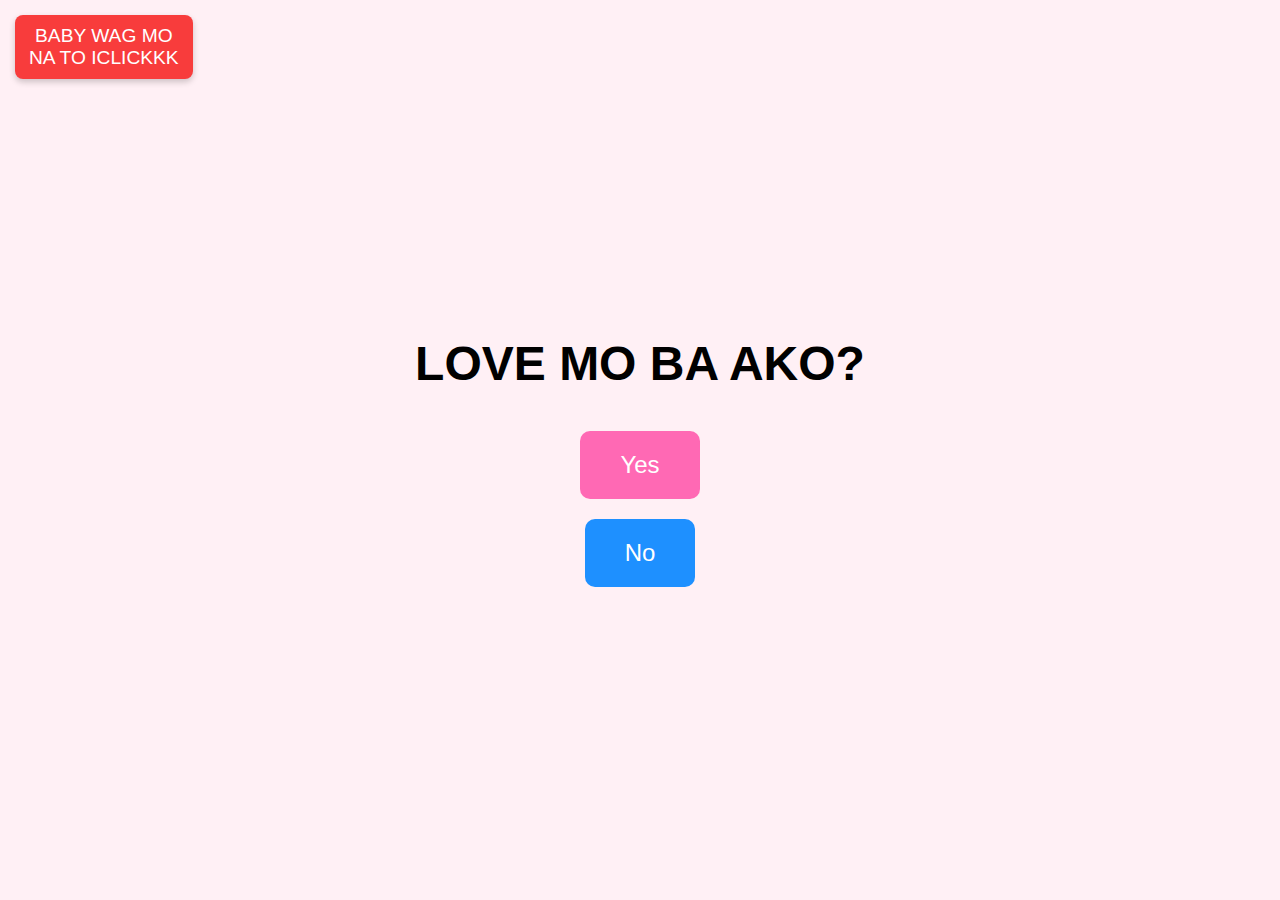
<file: index.html>
<!DOCTYPE html>
<html lang="en">
<head>
<meta charset="UTF-8">
<meta name="viewport" content="width=device-width, initial-scale=1.0">
<title>Do You Love Me?</title>
<style>
    body {
        display: flex;
        flex-direction: column;
        align-items: center;
        justify-content: center;
        height: 100vh;
        background: #fff0f5;
        font-family: Arial, sans-serif;
        text-align: center;
        margin: 0;
        padding: 10px;
        box-sizing: border-box;
    }

    h1 {
        margin-bottom: 30px;
        font-size: clamp(1.5rem, 5vw, 3rem);
    }

    button {
        padding: clamp(10px, 2vw, 20px) clamp(20px, 4vw, 40px);
        font-size: clamp(16px, 4vw, 24px);
        margin: 10px;
        border: none;
        border-radius: 10px;
        cursor: pointer;
        transition: all 0.1s ease;
        min-width: 100px;
    }

    #yesBtn {
        background-color: #ff69b4;
        color: white;
    }

    #noBtn {
        background-color: #1e90ff;
        color: white;
    }

    #emoji {
        font-size: clamp(30px, 10vw, 80px);
        margin-top: 20px;
        display: none;
        line-height: 1.2;
    }

    

    @media (max-width: 400px) {
        button {
            padding: 10px 15px;
            font-size: 16px;
        }
       
    }
    #return {
        position: absolute;
        top: 15px;
        left: 15px;
        font-size: 1.2rem;
        color: #fff;
        background-color: #f83c3c;
        padding: 10px 14px;
        border-radius: 8px;
        
        text-decoration: none;
        transition: all 0.2s ease;
        box-shadow: 0 3px 6px rgba(0,0,0,0.2);
    }

    #return:hover {
        background-color: #d12e3f;
        transform: scale(1.1);
    }
    

</style>
</head>
<body>

<h1>LOVE MO BA AKO?</h1>
<button id="yesBtn">Yes</button>
<button id="noBtn">No</button>
<div id="emoji">HUHHHH DI MO AKO LOVE?</div>
<a href="index_four.html" id="return">BABY WAG MO <br> NA TO ICLICKKK</a>


<script>
const yesBtn = document.getElementById("yesBtn");
const noBtn = document.getElementById("noBtn");
const emoji = document.getElementById("emoji");

yesBtn.addEventListener("click", () => {
    let yesScale = 1;
    let noScale = 1;

    const interval = setInterval(() => {
        yesScale -= 0.05; // shrink yes
        noScale += 0.05;  // grow no

        yesBtn.style.transform = `scale(${yesScale})`;
        noBtn.style.transform = `scale(${noScale})`;

        if (yesScale <= 0) {
            yesBtn.style.display = "none"; // hide yes button
            clearInterval(interval);
        }
    }, 50);
});

noBtn.addEventListener("click", () => {
    // hide buttons
    yesBtn.style.display = "none";
    noBtn.style.display = "none";
    // show sad emoji/text
    emoji.style.display = "block";
});
</script>

</body>
</html>
</file>
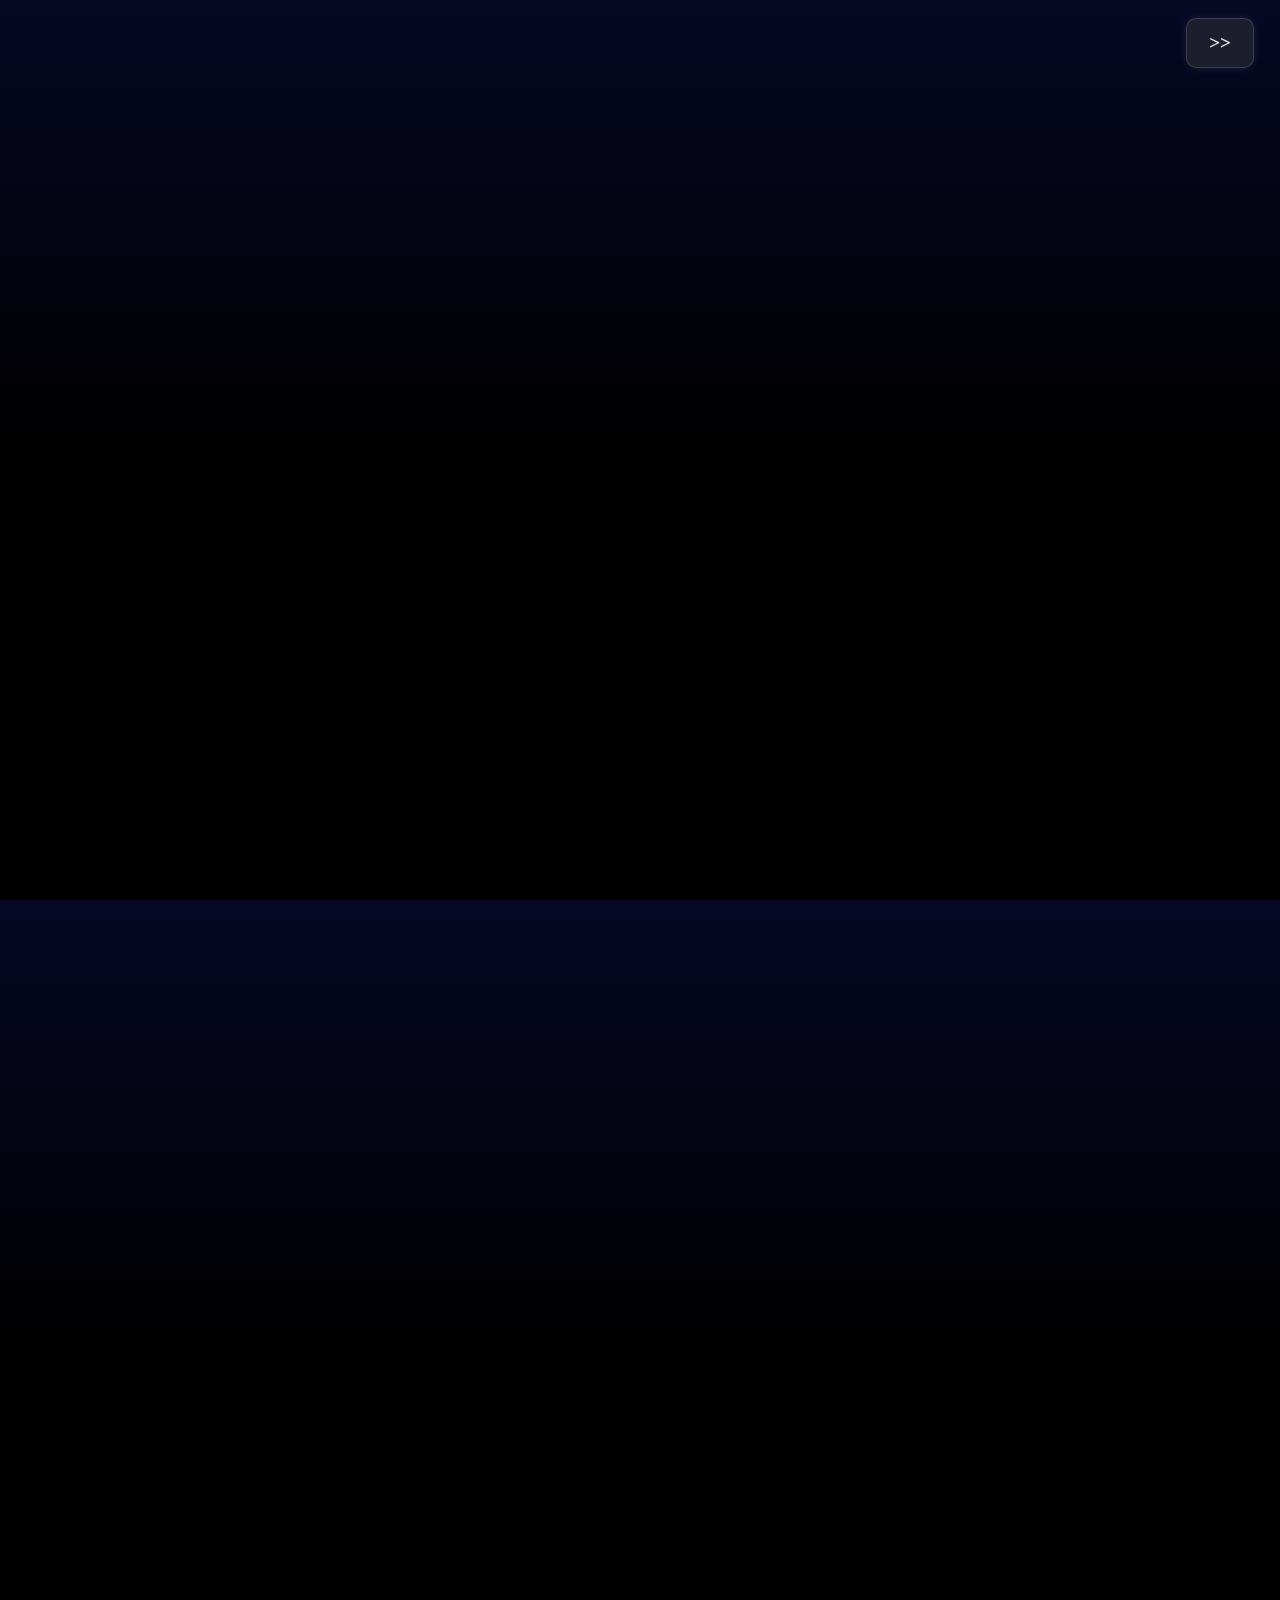
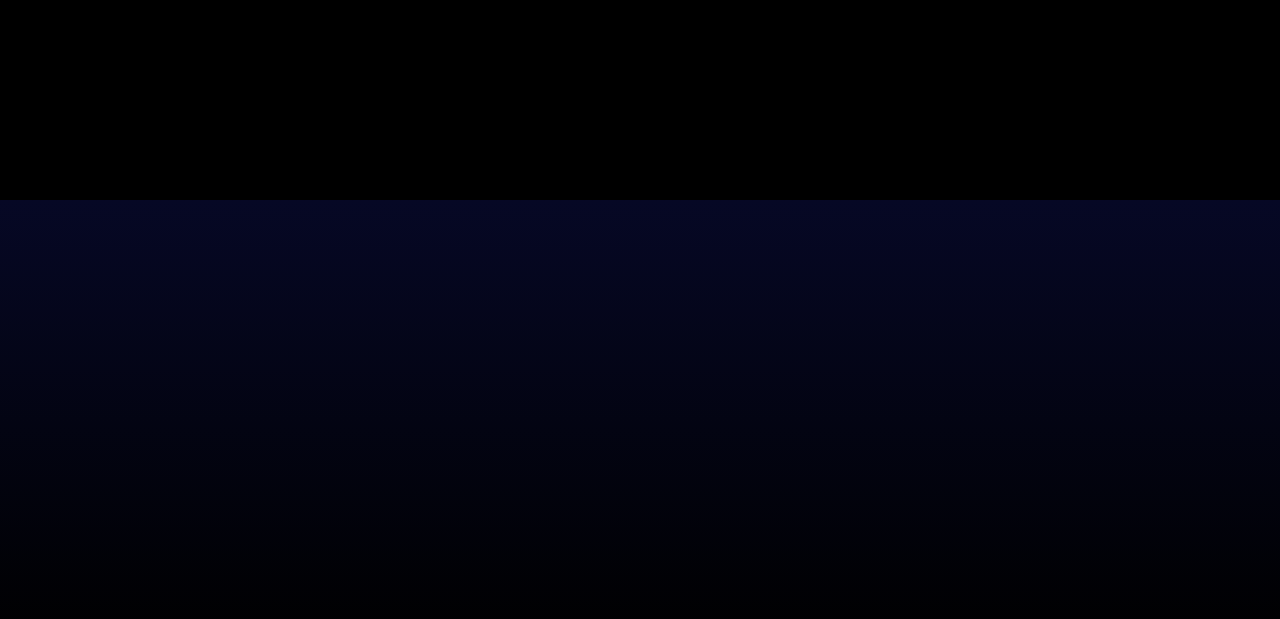
<file: index_four.html>
<!DOCTYPE html>
<html lang="en">
<head>
    <link rel="stylesheet" href="style.css">
    <meta charset="UTF-8">
    <meta name="viewport" content="width=device-width, initial-scale=1.0">
    <title>RONI MY BABY</title>
</head>
<body>
    <div class="container">
  <h1 class="intro-text">Hey, love</h1>
  </div>

   <a href="index_two.html" id="cornerBtn" >>>  </a>

        <div class="ground">
        <div class="flower-container"></div>
        <div class="flower-container"></div>
        <div class="flower-container"></div>
        <div class="flower-container"></div>
        <div class="flower-container"></div>
        <div class="flower-container"></div>
        <div class="flower-container"></div>
        <div class="flower-container"></div>
        <div class="flower-container"></div>
        <div class="flower-container"></div>
    </div>
    
    
    <script src="app.js"></script>
</body>
</html>
</file>
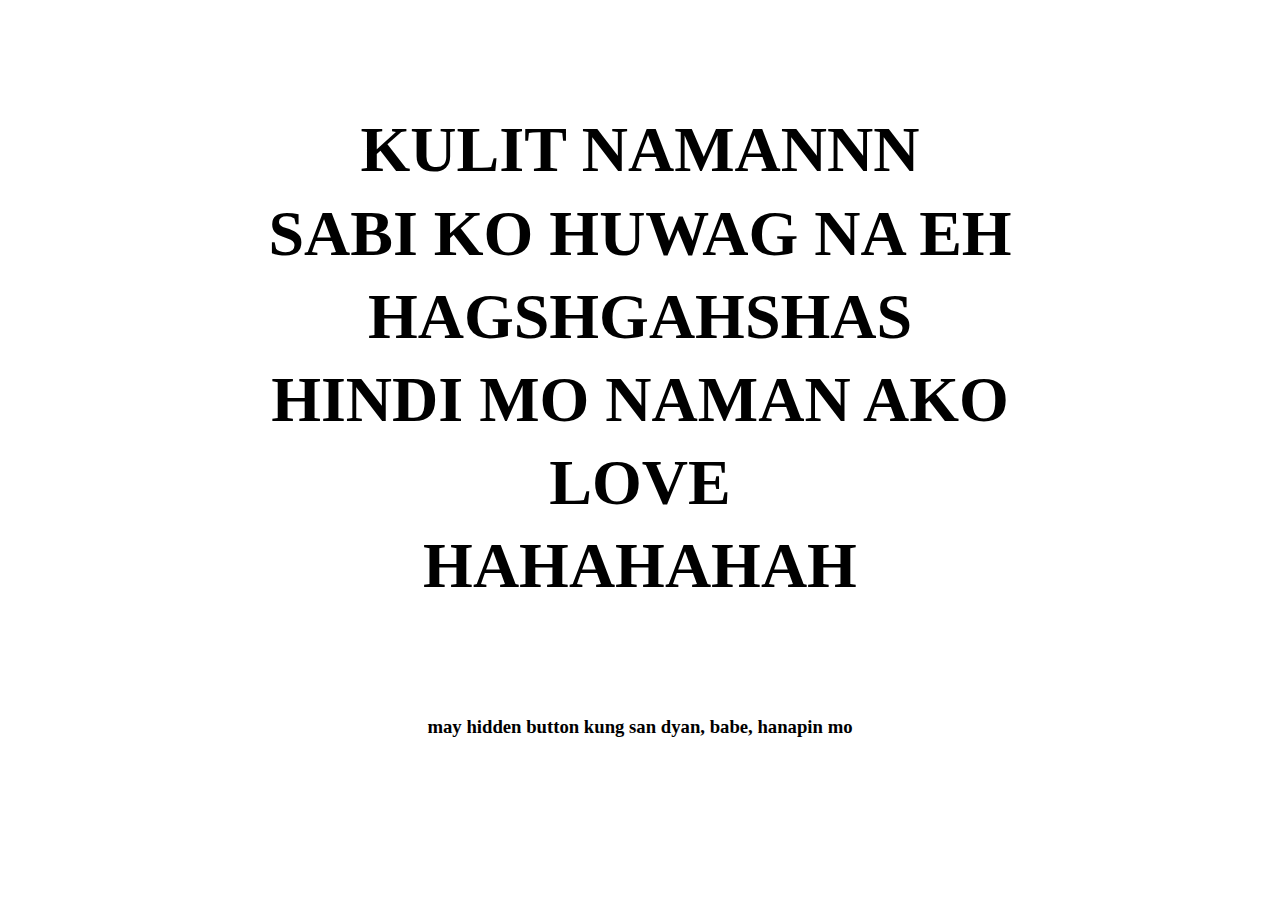
<file: index_three.html>
<!DOCTYPE html>
<html lang="en">
<head>
    <meta charset="UTF-8">
    <meta name="viewport" content="width=device-width, initial-scale=1.0">
    <title>RONI MY BABY</title>
</head>
<body>

   

   <h1 style="
    display: flex;
    flex-direction: column;
    align-items: center;
    justify-content: center;
    text-align: center;
    width: 100%;
    height: 70vh;
    font-size: clamp(1.5rem, 5vw, 4rem);
    line-height: 1.3;
  
">
    KULIT NAMANNN<br>
    SABI KO HUWAG NA EH HAGSHGAHSHAS<br>
    HINDI MO NAMAN AKO  <a style="text-decoration: none; color: black;" href="index_four.html">LOVE</a> HAHAHAHAH<br>
</h1>

<h3 style="display: flex;
    flex-direction: column;
    align-items: center;
    justify-content: center;
    text-align: center;">may hidden button kung san dyan, babe, hanapin mo</h3>



</body>
</html>
</file>
<file: style.css>
* {
    box-sizing: border-box;
}

body {
    background-image: linear-gradient(to bottom, #060825 0%, #000 50%);
    margin: 0;
    padding: 0;
    height: 100vh;
    align-content: center;
    justify-items: center;
    overflow: hidden;
}

.ground {
    width: 100vmin;
    aspect-ratio: 1.5;
    overflow: visible;
    position: relative;
    transform-origin: center center;
    transform: scale(2);
    animation: shrink 3s ease-in forwards 4s;
}

.flower-container {
    position: absolute;
    top: 50%;
    left: 50%;
    transform: translate(-50%, -50%);
    &:first-child {
        top: 50%;
        left: 50%;
    }

    &:nth-child(2) {
        top: 45%;
        left: 30%;
        width: 8%;
    }
    &:nth-child(3) {
        top: 45%;
        left: 70%;
        width: 8%;
    }
    &:nth-child(4) {
        top: 85%;
        left: 95%;
        width: 20%;
    }
    &:nth-child(5) {
        top: 130%;
        left: 30%;
        width: 30%;
    }
    &:nth-child(6) {
        top: 60%;
        left: 10%;
        width: 12%;
    }
    &:nth-child(7) {
        top: 20%;
        left: 15%;
        width: 6%;
    }

    &:nth-child(8) {
        top: 15%;
        left: 35%;
        width: 5%;
    }

    &:nth-child(9) {
        top: 26%;
        left: 85%;
        width: 7%;
    }

    &:nth-child(10) {
        top: 22%;
        left: 60%;
        width: 6.5%;
    }
}

.flower-container {
    width: 10%;
    aspect-ratio: 16;
    container-type: inline-size;
    filter: drop-shadow(0 0 25cqi #ffd85faa);
    justify-items: center;
    align-content: center;
    transform-origin: bottom center;
}

.flower-top {
    width: 50cqi;
    aspect-ratio: 1.5;
    position: relative;
    z-index: 1;
    position: absolute;
    bottom: 100%;
    left: 50%;
    transform: translate(-50%, 50%);
}

.flower-circle {
    width: 30cqi;
    aspect-ratio: 1.5;
    border-radius: 50%;
    background-color: #ffe4a0;
    box-shadow: inset 0px -3cqi 3cqi #aa7a0266;
    position: absolute;
    scale: 0;
    left: 50%;
    top: 50%;
    transform: translate(-50%, -50%);
    border-radius: 100% 100% 100% 100%/90% 90% 90% 90%;
    filter: drop-shadow(0 0 15cqi #ffd85f);
    transform-origin: top left;
}

.flower-petal {
    width: 80%;
    aspect-ratio: 1;
    background-color: #ffe4a0;
    background-image: linear-gradient(135deg, #ff6236 20%, #ffd85f 80%);
    position: absolute;
    opacity: 0;
}

.flower-petal__1 {
    bottom: 42%;
    right: 65%;
    border-radius: 0px 100% 5% 100%/0px 100% 5% 100%;
    transform: rotate(-10deg) scale(0.82);
}

.flower-petal__2 {
    bottom: 42%;
    left: 65%;
    border-radius: 0px 100% 5% 100%/0px 100% 5% 100%;
    transform: rotate(100deg) scale(0.82);
}

.flower-petal__3 {
    bottom: 40%;
    left: 10%;
    border-radius: 0px 100% 50% 100%/0px 100% 50% 100%;
    transform: rotate(45deg) scale(0.8);
}

.flower-petal__4 {
    top: -10%;
    left: 80%;
    border-radius: 0px 100% 0% 100%/0px 100% 0% 100%;
    transform: rotate(135deg) scale(0.9);
}

.flower-petal__5 {
    top: -10%;
    right: 70%;
    border-radius: 0px 100% 0% 100%/0px 100% 0% 100%;
    transform: rotate(315deg) scale(0.9);
}

.flower-petal__6 {
    top: 50%;
    right: 65%;
    border-radius: 0px 100% 10% 100%/0px 100% 5% 100%;
    transform: rotate(270deg) scale(1.1);
}

.flower-petal__7 {
    top: 50%;
    left: 65%;
    border-radius: 0px 100% 10% 100%/0px 100% 5% 100%;
    transform: rotate(180deg) scale(1.1);
}

.flower-petal__8 {
    top: 50%;
    left: 10%;
    border-radius: 0px 100% 50% 100%/0px 100% 30% 100%;
    transform: rotate(225deg) scale(1);
}

.flower-light {
    width: 3cqi;
    aspect-ratio: 1;
    position: absolute;
    border-radius: 50%;
    opacity: 0;

    &:nth-child(odd) {
        background-color: #ffe4a0;
        filter: blur(2cqi) drop-shadow(0 0 5cqi #ffd85f);
    }

    &:nth-child(even) {
        background-color: #ff6236;
        filter: blur(2cqi) drop-shadow(0 0 5cqi #ff6236);
    }
}

.flower-light__1 {
    top: 10%;
    left: 20%;
    scale: 0.8;
}
.flower-light__2 {
    top: 20%;
    left: 80%;
    scale: 1.2;
}
.flower-light__3 {
    top: 30%;
    left: 50%;
    scale: 1.5;
}
.flower-light__4 {
    top: 40%;
    left: 10%;
}
.flower-light__5 {
    top: 50%;
    left: 90%;
    scale: 2;
}
.flower-light__6 {
    top: 60%;
    left: 30%;
}
.flower-light__7 {
    top: 70%;
    left: 40%;
    scale: 0.5;
}
.flower-light__8 {
    top: 60%;
    left: 60%;
}

.flower-bottom {
    width: 6%;
    aspect-ratio: 0.02;
    left: 47%;
    top: 50%;
}

.flower-stem {
    width: 100%;
    height: 100%;
    transform: scaleY(0);
    background-image: linear-gradient(to left, rgba(0, 0, 0, 0.2), transparent, rgba(87, 42, 25, 0.2)),
                         linear-gradient(to top, transparent 10%, #da580099, #da580099);
    border-radius: 50px 50px 0 0;
    transform-origin: bottom center;
}

.flower-leaf {
    width: 40%;
    aspect-ratio: 2.5;
    position: absolute;
    scale: 0;
    opacity: 0;

    &:nth-child(even) {
        right: 55%;
        background-image: linear-gradient(120deg, #d86100aa 0%, #da580000 90%);
        border-radius: 0% 100% 0% 100%/0% 100% 0% 100%;
        transform-origin: bottom right;
    }

    &:nth-child(odd) {
        left: 55%;
        background-image: linear-gradient(300deg, #d86100aa 0%, #da580000 90%);
        border-radius: 100% 0% 100% 0%/100% 0% 100% 0%;
        transform-origin: bottom left;
    }
}

.flower-leaf__2 {
    top: 25%;
    transform: rotate(-15deg) scale(1);
}

.flower-leaf__1 {
    top: 31%;
    transform: rotate(15deg) scale(1);
}

.flower-leaf__4 {
    top: 37%;
    transform: rotate(-15deg) scale(1.2);
}

.flower-leaf__3 {
    top: 43%;
    transform: rotate(15deg) scale(1.2);
}

.flower-leaf__6 {
    top: 50%;
    transform: rotate(-15deg) scale(1.5);
}

.flower-leaf__5 {
    top: 56%;
    transform: rotate(15deg) scale(1.5);
}


.flower-grass {
    position: absolute;
    bottom: -20cqi;
    width: 80cqi;
    height: 120cqi;
    opacity: 0;
    scale: 0;
    mask-image: linear-gradient(to top, transparent 15%, #fff 50%);

    &:nth-child(odd) {
        right: 55%;
        border-top-right-radius: 100%;
        border-right: 5cqi solid #d86100aa;
        transform-origin: bottom right;
    }

    &:nth-child(even) {
        left: 55%;
        border-top-left-radius: 100%;
        border-left: 5cqi solid #d86100aa;
        transform-origin: bottom left;
    }
}

.flower-grass__3 {
    left: 70% !important;
    width: 75cqi;
    height: 100cqi;;
}

.flower-grass__4 {
    right: 70% !important;
    width: 75cqi;
    height: 90cqi;
}


.animate {
    &.flower-container {
        animation: flower-rotate 12s linear infinite;
    }

    .flower-circle {
        animation: grass-grow 0.25s ease-in forwards 3s;
    }

     .flower-petal {
        animation: petal-grow 0.5s ease-in forwards,
                    flower-rotate 3s linear infinite;
    }

   .flower-petal__3 {
        animation-delay: 3.2s;
    }
    .flower-petal__2 {
        animation-delay: 3.3s;
    }
    .flower-petal__4 {
        animation-delay: 3.4s;
    }
    .flower-petal__7 {
        animation-delay: 3.5s;
    }
    .flower-petal__8 {
        animation-delay: 3.6s;
    }
    .flower-petal__6 {
        animation-delay: 3.7s;
    }
    .flower-petal__5 {
        animation-delay: 3.8s;
    }
    .flower-petal__1 {
        animation-delay: 3.9s;
    }

    .flower-stem {
        animation: stem-grow 3s ease-in forwards;
    }
    
    .flower-grass {
        animation:  grass-grow 1s ease-in forwards 1.5s,
        flower-rotate 6s linear infinite;
    }
    
    .flower-leaf {
        animation: grass-grow 0.75s ease-in forwards, 
                    flower-rotate 6s linear infinite;
    }
    
    .flower-leaf__2 {
        animation-delay: 2s;
    }
    
    .flower-leaf__1 {
        animation-delay: 1.9s;
    }
    
    .flower-leaf__4 {
        animation-delay: 1.8s;
    }
    
    .flower-leaf__3 {
        animation-delay: 1.65s;
    }
    
    .flower-leaf__6 {
        animation-delay: 1.5s;
    }
    
    .flower-leaf__5 {
        animation-delay: 1.25s;
    }

    .flower-light {
        animation: light-float 5s ease-in-out infinite;
    }

    .flower-light__1 {
        animation-delay: 4.7s;
    }
    .flower-light__2 {
        animation-delay: 5.2s;
    }
    .flower-light__3 {
        animation-delay: 5.7s;
    }
    .flower-light__4 {
        animation-delay: 6.2s;
    }
    .flower-light__5 {
        animation-delay: 6.7s;
    }
    .flower-light__6 {
        animation-delay: 7.2s;
    }
    .flower-light__7 {
        animation-delay: 7.7s;
    }
    .flower-light__8 {
        animation-delay: 8.2s;
    }
}

@keyframes petal-grow {
    0% {
        scale: 0;
        opacity: 0.8;
    }
    50% {
        scale: 1;
        opacity: 0.8;
    }
    75% {
        scale: 1.1;
        opacity: 0.8;
    }
    90% {
        scale: 0.9;
        opacity: 0.8;
    }
    100% {
        scale: 1;
        opacity: 0.8;
    }
}


@keyframes grass-grow {
    100% {
        opacity: 1;
        scale: 1;
    }
}


@keyframes stem-grow {
    0% {
        border-radius: 10%;
    }

    100% {
        transform: scaleY(1);
    }
}

@keyframes flower-rotate {
    0%,100% {
        rotate: 0deg;
    }
    25% {
        rotate: 5deg;
    }
    75% {
        rotate: -5deg;
    }
}

@keyframes shrink {
    100% {
        transform: scale(1);
    }
}

@keyframes light-float {
    0% {
        opacity: 0;
        transform: translate(0, 0);
    }
    25% {
        opacity: 1;
        transform: translate(20cqi, -25cqi);
    }
    50% {
        opacity: 1;
        transform: translate(0, -50cqi);
    }
    75% {
        opacity: 1;
        transform: translate(-20cqi, -75cqi);
    }
    100% {
        opacity: 0;
        transform: translate(0, -100cqi);
    }
}

.container {
  position: relative;
  text-align: center;
}

.intro-text {
  position: absolute;
  top: 50%;
  left: 50%;
  transform: translate(-50%, -200%); /* center properly on all screens */
  font-family: cursive, sans-serif;
  font-size: clamp(1.5rem, 5vw, 4rem); /* scales nicely */
  font-weight: 600;
  letter-spacing: clamp(1px, 0.3vw, 2px); /* responsive spacing */
  white-space: nowrap;

  background: linear-gradient(90deg, #ffd700, #ff8c00, #ffd700);
  background-clip: text;
  -webkit-background-clip: text;
  color: transparent;

  text-shadow: 0 0 15px rgba(255, 215, 0, 0.7);

  opacity: 0;

  animation:
    fadeIn 3s ease forwards,
    glow 3s ease-in-out infinite alternate 2s,
    moveUp 3s ease 2.5s forwards,
    fadeOut 1.5s ease 5s forwards;
}

/* Optional: Media query for very small screens */
@media (max-width: 480px) {
  .intro-text {
    font-size: clamp(1.2rem, 6vw, 2rem);
    letter-spacing: 1px;
  }
}




/* Text fade in */
@keyframes fadeIn {
  to {
    opacity: 1;
  }
}

/* Text moves slightly upward */
@keyframes moveUp {
  to {
    transform: translate(-50%, -200%);
  }
}



/* Flower appears after text moves */
@keyframes showFlower {
  to {
    opacity: 1;
  }
}

@keyframes fadeOut {
  to {
    opacity: 0;
  }
}



#cornerBtn {
  position: fixed; /* stays in the upper-right corner */
  top: 2%;   /* use percentage instead of fixed px */
  right: 2%;
  padding: clamp(0.4rem, 1vw, 0.8rem) clamp(0.8rem, 2vw, 1.4rem); /* responsive padding */
  font-family: 'Cinzel', serif;
  font-weight: 600;
  font-size: clamp(0.9rem, 2vw, 1.2rem); /* scales with viewport */
  color: #ececec;
  background: rgba(40, 40, 50, 0.7); /* semi-transparent dark button */
  border: 1px solid rgba(200, 200, 200, 0.2);
  border-radius: 10px;
  cursor: pointer;
  box-shadow: 0 0 8px rgba(255, 255, 255, 0.1);
  text-shadow: 0 0 2px rgba(255, 255, 255, 0.2);
  transition: transform 0.25s ease, box-shadow 0.25s ease, background 0.25s ease;
  z-index: 9999;
  text-decoration: none;
}

/* Hover effect */
#cornerBtn:hover {
  transform: scale(1.05);
  background: rgba(50, 50, 65, 0.85);
  box-shadow: 0 0 12px rgba(255, 255, 255, 0.2);
}

/* Optional: Media query for very small screens */
@media (max-width: 480px) {
  #cornerBtn {
    padding: 0.3rem 0.6rem;
    font-size: clamp(0.8rem, 3vw, 1rem);
  }
}
</file>
